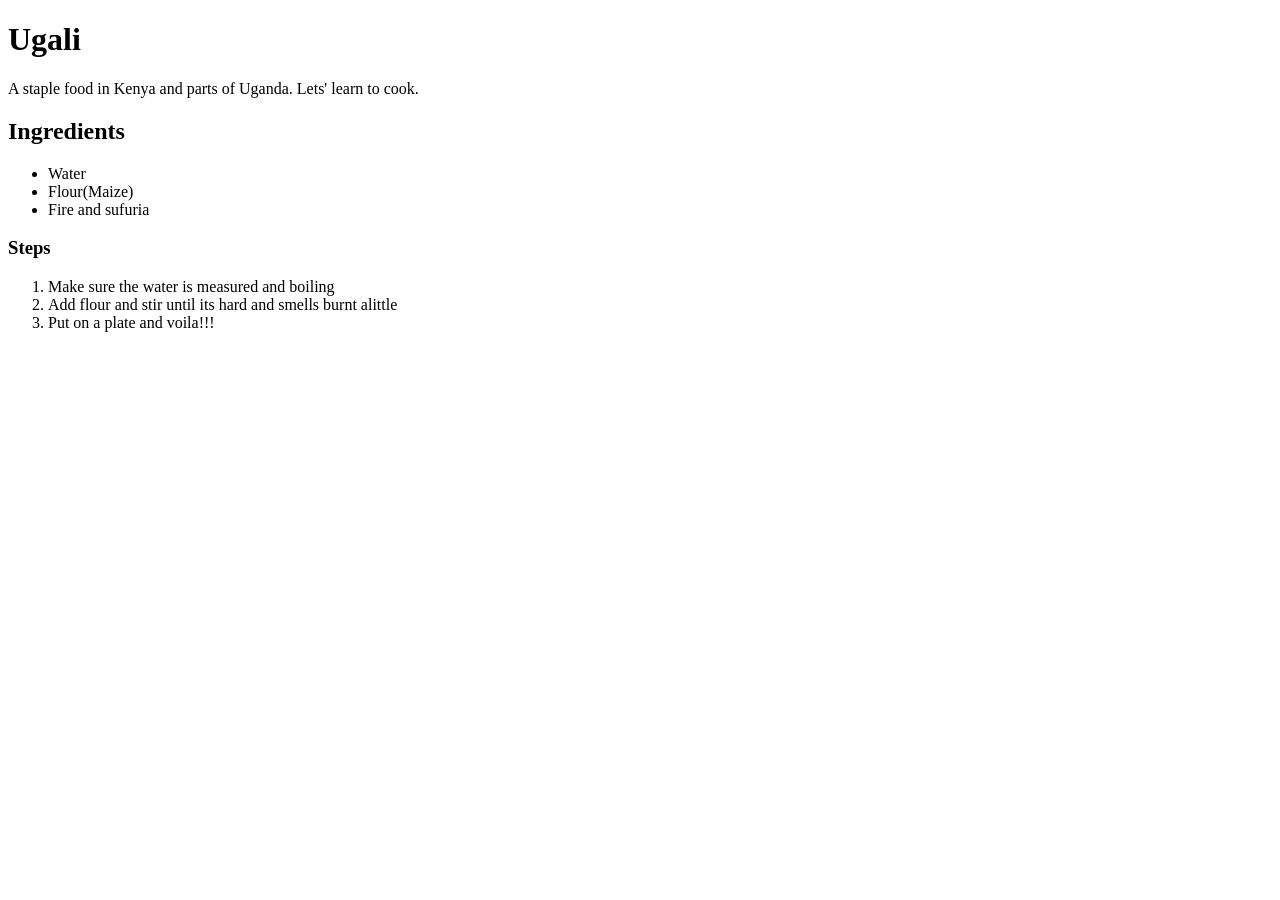
<file: recipes/ugali.html>
<!DOCTYPE html>
<html lang="en">
<head>
    <meta charset="UTF-8">
    <meta name="viewport" content="width=device-width, initial-scale=1.0">
    <title>Ugali Recipe</title>
</head>
<body>
<h1>Ugali</h1>
  <p> A staple food in Kenya and parts of Uganda. Lets' learn to cook.</p>
  <h2>Ingredients</h2>
    <ul>
      <li>Water</li>
      <li>Flour(Maize)</li>
      <li>Fire and sufuria</li>
     </ul>

  <h3>Steps</h3>
    <ol>
      <li>Make sure the water is measured and boiling</li>
      <li>Add flour and stir until its hard and smells burnt alittle</li>
      <li>Put on a plate and voila!!!</li>
    </ol>
</body>
</html>
</file>
